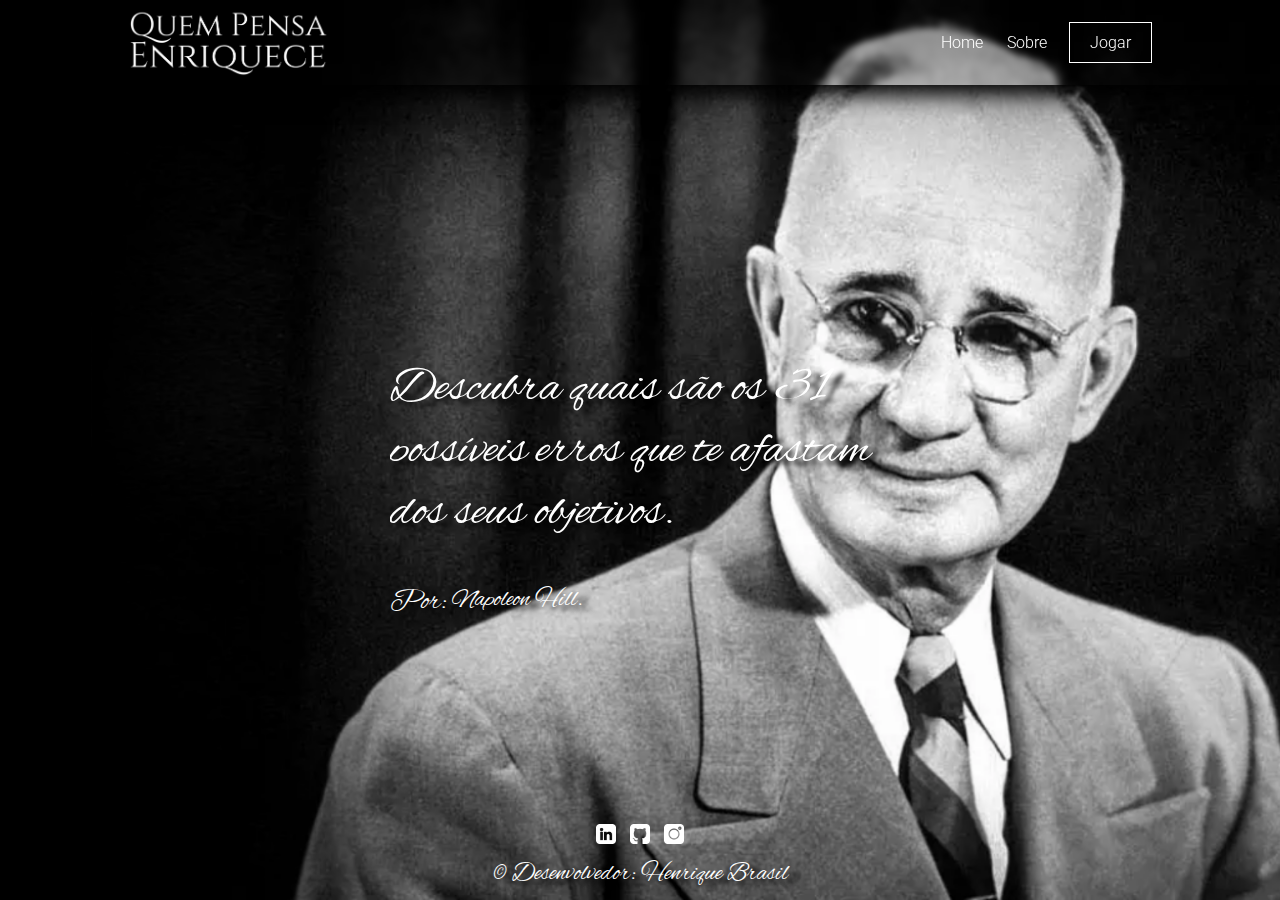
<file: index.html>
<!DOCTYPE html>
<html lang="pt-BR">
<head>
    <meta charset="UTF-8">
    <meta name="viewport" content="width=device-width, initial-scale=1.0">
    <title>Quem pensa enriquece</title>

    <link rel="stylesheet" href="main.css">

    <link rel="preconnect" href="https://fonts.googleapis.com">
    <link rel="preconnect" href="https://fonts.gstatic.com" crossorigin>
    <link href="https://fonts.googleapis.com/css2?family=Roboto:ital,wght@0,100;0,300;0,400;0,500;0,700;0,900;1,100;1,300;1,400;1,500;1,700;1,900&family=Whisper&display=swap" rel="stylesheet">

    <link rel="preconnect" href="https://fonts.googleapis.com">
    <link rel="preconnect" href="https://fonts.gstatic.com" crossorigin>
    <link href="https://fonts.googleapis.com/css2?family=Alex+Brush&family=Roboto:ital,wght@0,100;0,300;0,400;0,500;0,700;0,900;1,100;1,300;1,400;1,500;1,700;1,900&family=Whisper&display=swap" rel="stylesheet">

</head>
<body>
    <header>
        <div class="container">
            <div class="logo">
                <a href="http://" target="_blank" rel="noopener noreferrer" title="Inicio">
                    <img src="./img/QUEM_PENSA_SEM_FUNDO1.png" alt="">
                </a>
            </div>
            <nav>
                <ul>
                    <li><a href="index.html">Home</a></li>
                    <li><a href="#">Sobre</a></li>
                    <li><a class="login" href="login.html">Jogar</a></li>
                </ul>
            </nav>
        </div>
    </header>

    <section class="main container">

        <div class="slider">
            <div class="slide texto1 active">
                <h1>Descubra quais são os 31 possíveis erros que te afastam dos seus objetivos.</h1>
                <div class="contain_texto1">
                    <h3>Por: <a href="https://pt.wikipedia.org/wiki/Napoleon_Hill" target="_blank">Napoleon Hill.</a></h3>
                </div>
            </div>
            <div class="slide texto1">
                <h1>O procedimento a seguir deve ser feito apenas para você que quer ser um proifissional a nível de excelência exemplar.</h1>
            </div>
            <div class="slide texto1">
                <h1>A mente é como uma floresta com muito mato, ao finalizar as questões anote todas as que você precisa melhorar, e sempre que tiver a oportunidade faça elas, mesmo que forçado.</h1>
            </div>
        </div>

        <div class="sobre">
            <div class="texto2">
                <h1>&nbsp &nbsp &nbsp &nbsp Napoleon Hill: nascido em 26 de outubro de 1883 - Carolina do Sul e falecido em 8 de novembro 
                    de 1970, foi um escritor estadunidense influente na área de autoajuda.
                    Considerado pai do "desenvolvimento pessoal" ou do gênero literário "sucesso 
                    pessoal" e pioneiro da "psicologia do êxito". Foi assessor de Woodrow 
                    Wilson e Franklin Delano Roosevelt, presidentes dos Estados Unidos. Dizia 
                    um dos seus compromissos: “o que a mente do homem pode conceber e acreditar, 
                    pode ser alcançada”.</h1>
            </div>
        </div>
    </section>
    

    <footer class="container">
        <div class="container contatos">

            <div class="contatos">
                <a href="https://www.linkedin.com/in/henriquebrasil-/" target="_blank" rel="noopener noreferrer" title="Henrique Brasil">
                    <img src="./img/linkedin.png" alt="Henrique Brasil">
                </a>
                <a href="https://github.com/HenriqueBrasilDev" target="_blank" rel="noopener noreferrer" title="HenriqueBrasilDev">
                    <img src="./img/github-sign.png" alt="HenriqueBrasilDev">
                </a>
                <a href="https://www.instagram.com/mafia.odesign/" target="_blank" rel="noopener noreferrer" title="@henriquebrasildev">
                    <img src="./img/social-media.png" alt="@henriquebrasildev">
                </a>
            </div>

        </div>
        <div class="contain_dev" style="display: flex; align-items: center;">
            <h3>© Desenvolvedor: <a href="">Henrique Brasil</a></h3>
        </div>
    </footer>

<script src="main.js"></script>
</body>
</html>
</file>
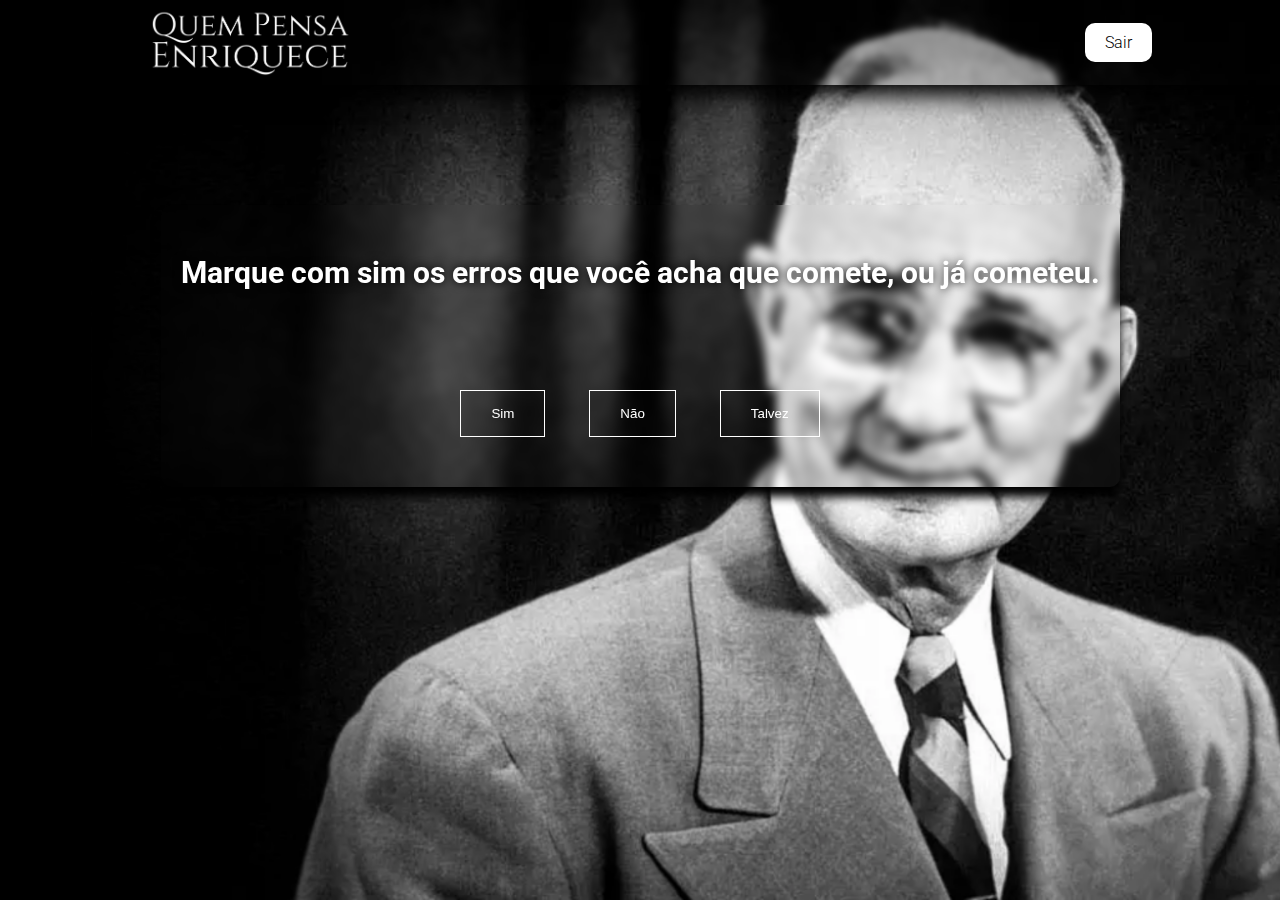
<file: player.html>
<!DOCTYPE html>
<html lang="en">
<head>
    <meta charset="UTF-8">
    <meta name="viewport" content="width=device-width, initial-scale=1.0">
    <title>Play</title>

    <link rel="stylesheet" href="mainplayer.css">

    <link rel="preconnect" href="https://fonts.googleapis.com">
    <link rel="preconnect" href="https://fonts.gstatic.com" crossorigin>
    <link href="https://fonts.googleapis.com/css2?family=Roboto:ital,wght@0,100;0,300;0,400;0,500;0,700;0,900;1,100;1,300;1,400;1,500;1,700;1,900&family=Whisper&display=swap" rel="stylesheet">

</head>
<body>
    <header>
        <div class="container">
            <div class="logo">
                <a href="http://" target="_blank" rel="noopener noreferrer" title="Inicio">
                    <img src="./img/QUEM_PENSA_SEM_FUNDO1.png" alt="">
                </a>
            </div>
            <a class="login" href="login.html">Sair</a>
        </div>
    </header>
    
    <div class="container">
        <div class="questoes">
            <h1>Marque com sim os erros que você acha que comete, ou já cometeu.</h1>
            <button>Sim</button>
            <button>Não</button>
            <button>Talvez</button>
        </div>
    </div>



</body>
</html>
</file>
<file: main.css>
*{
    margin: 0;
    padding: 0;
}

body{
    background-image: url(./img/napoleon.png);
    background-position: center;
    background-repeat: no-repeat;
    background-size: cover;
    color: white;
    height: 100vh;

    display: flex;
    flex-direction: column;
    min-height: 100%;
    justify-content: space-between;
}

.container{
    margin: 0 auto;
    max-width: 1024px;
}

header{
    font-family: "Roboto", serif;
    font-weight: 300;
    font-style: normal;
    
    backdrop-filter: blur(3px);
    box-shadow: 0px 10px 20px black;
    padding: 0 10px;
}

header .container{
    display: flex;
    justify-content: space-between;
    align-items: center;
    padding: 5px;
}

.logo img{
    width: 200px;
}

nav{
    
}

nav ul{
    display: flex;
    justify-content: space-between;
}

nav li{
    list-style: none;
}

nav a{
    padding: 10px 2px 10px 2px;
    text-decoration: none;
    color: white;
    position: relative;
    margin-left: 20px;
}

nav a::after{
    content: " ";
    
    width: 0%;
    height: 2px;
    background-color: rgb(255, 255, 255);
    position: absolute;
    bottom: 0;
    left: 0;
    transition: 0.5s ease-in-out;
}

nav a:hover::after{
    width: 100%;
}



nav li a.login{
    padding: 10px 20px;
    color: white;
    transition: 0.5s ease-in-out;
    border: solid 1px white;
}

nav li > a.login:hover{
    background-image: linear-gradient( to bottom right, rgba(255, 0, 0, 0), rgba(255, 255, 255, 0.747));
}

nav li a.login:hover::after{
    display: none;
}





.main{
    width: 500px;
    overflow: hidden;
    transition: 0.5s ease-in-out;
}

section .slide{
    width: 500px;
    display: none;


    padding: 120px 0 0 0;
    font-size: 25px;
    text-shadow: 10px 5px 5px rgb(0, 0, 0);
    position: relative;
    transition: 0.5s ease-in-out;

}

.slide.active{
    transition: 0.5s ease-in-out;
    display: block;
}








.texto1 h1{
    font-family: "Alex Brush", serif;
    font-weight: 300;
    font-style: normal;
}

.texto1 h3{
    font-family: "Alex Brush", serif;
    font-weight: 300;
    font-style: normal;
    
    color: white;
    text-decoration: none;
    padding: 40px 0;
    position: relative;
}

.texto1 a{
    font-family: "Alex Brush", serif;
    font-weight: 300;
    font-style: normal;
    
    
    color: white;
    text-decoration: none;
    font-size: 25px;
    position: absolute;
    margin-left: 5px;
}

.contain_texto1 a::after{
    content: "";
    
    
    width: 0%;
    height: 1px;
    background-color: white;
    position: absolute;
    bottom: 0;
    left: 0;
    transition: 0.5s ease-in-out;
}

.contain_texto1 a:hover::after{
    width: 100%;
    
}




section .texto2{
    backdrop-filter: blur(7px);
    border-radius: 15px;
    box-shadow: rgb(0, 0, 0) 0 0px 10px;
    
    display: none;
}

section .texto2 h1{
    text-shadow: black 0 5px 5px;
    
    font-family: "Alex Brush", serif;
    font-weight: 300;
    font-style: normal;
    font-size: 35px;

    padding: 100px 50px;
}
















footer{
    position: relative;
    padding-bottom: 10px;
}

footer .contatos{
    text-align: center;
}

.contatos img{
    width: 20px;
    padding: 10px 5px;
    cursor: pointer;
}

footer h3{
    font-family: "Alex Brush", serif;
    font-weight: 400;
    font-style: normal;
    
    
    font-size: 25px;
    position: relative;
    text-shadow: 10px 5px 5px rgb(0, 0, 0);
    
}

footer a{
    text-decoration: none;
}

.contain_dev a{
    font-family: "Alex Brush", serif;
    font-weight: 300;
    font-style: normal;
    position: relative;

    color: white;
    font-size: 25px;
}

.contain_dev a::after{
    content: " ";
    
    width: 0%;
    height: 1px;
    background-color: rgb(255, 255, 255);
    position: absolute;
    bottom: 0;
    left: 0;
    transition: 0.5s ease-in-out;
}

.contain_dev a:hover::after{
    width: 100%;
}
</file>
<file: mainplayer.css>
*{
    margin: 0;
    padding: 0;
}

body{
    background-image: url(./img/napoleon.png);
    background-position: center;
    background-repeat: no-repeat;
    background-size: cover;
    color: white;
    height: 100vh;

    display: flex;
    flex-direction: column;
    min-height: 100%;
}

.container{
    margin: 0 auto;
    max-width: 1024px;
    padding: 20px;
}

header{
    font-family: "Roboto", serif;
    font-weight: 300;
    font-style: normal;
    
    backdrop-filter: blur(3px);
    box-shadow: 0px 10px 20px black;
}

header .container{
    display: flex;
    justify-content: space-between;
    align-items: center;
    padding: 5px;
}

.logo img{
    width: 200px;
}





a{
    list-style: none; 
    padding: 10px 2px 10px 2px;
    text-decoration: none;
    color: white;
    position: relative;
    margin-left: 20px;
}


a.login{
    padding: 10px 20px;
    background-color: white;
    color: black;
    border-radius: 10px;
    transition: 0.5s ease-in-out;
}

a.login:hover{
    border-radius: 0px;
}

nav li a.login:hover::after{
    display: none;
}




.questoes{
    backdrop-filter: blur(5px);
    border-radius: 10px;
    text-align: center;
    margin-top: 100px;

    font-family: "Roboto", serif;
    font-weight: 300;
    font-style: normal;
    box-shadow: 0px 10px 10px black;
}

h1{
    font-size: 30px;
    padding: 50px 20px;
    text-shadow: 0px 0px 10px black;

}

.questoes button{
    margin: 50px 20px;
    padding: 15px 30px;
    border: solid 1px white;
    background-color: rgba(0, 0, 0, 0);
    color: white;
    cursor: pointer;
    transition: 0.5s ease-in-out;
}

.questoes button:hover{
    background-image: linear-gradient( to bottom right, rgba(255, 0, 0, 0), rgba(255, 255, 255, 0.438));
    text-shadow: 0px 2px 2px black;
}
</file>
